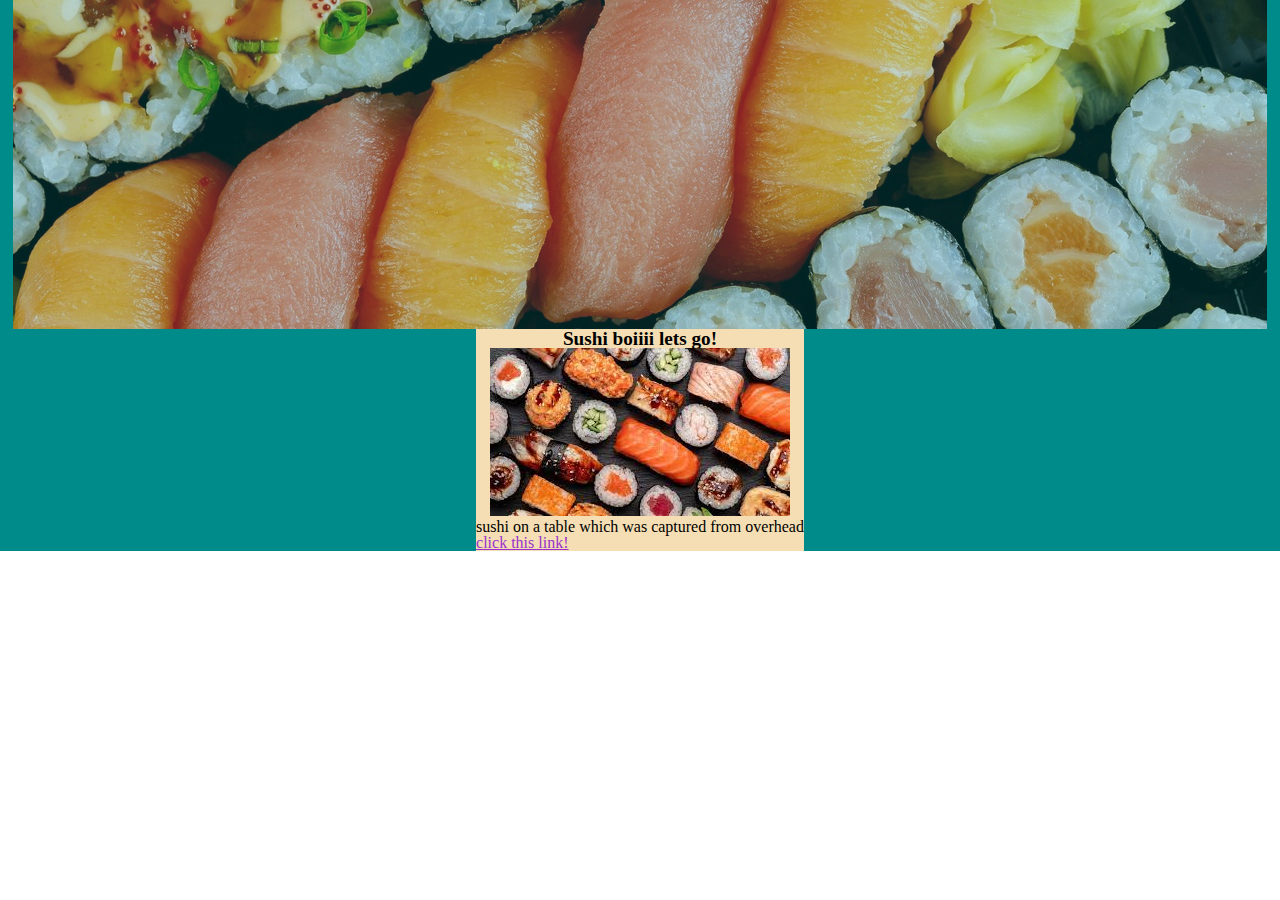
<file: front/index.html>
<!DOCTYPE html>
<html lang="en">

<head>
    <link rel="stylesheet" href="./css/reset.css" />
    <link rel="stylesheet" href="./css/standard.css" />
    <meta charset="UTF-8">
    <title>Sushi is Great!</title>
</head>

<body>
    <div class="container index-container-color">
        <img src="./resources/sushi_header_cropped.jpg" class="bannerimage" />
        <div class="content-box index-content-color">
            <h1 class="header-text-1">Sushi boiiii lets go!</h1>
            <div>
                <img src="./resources/sushi_on_table_overhead.jpg"
                    alt="this is a picture of sushi on a table taken from an overhead perspective" class="hero-image" />
            </div>
            <p>sushi on a table which was captured from overhead
                <br /><a class="page-link" href="die_by_sushi.html">click this link!</a>
            </p>
        </div>
    </div>
</body>

</html>
</file>
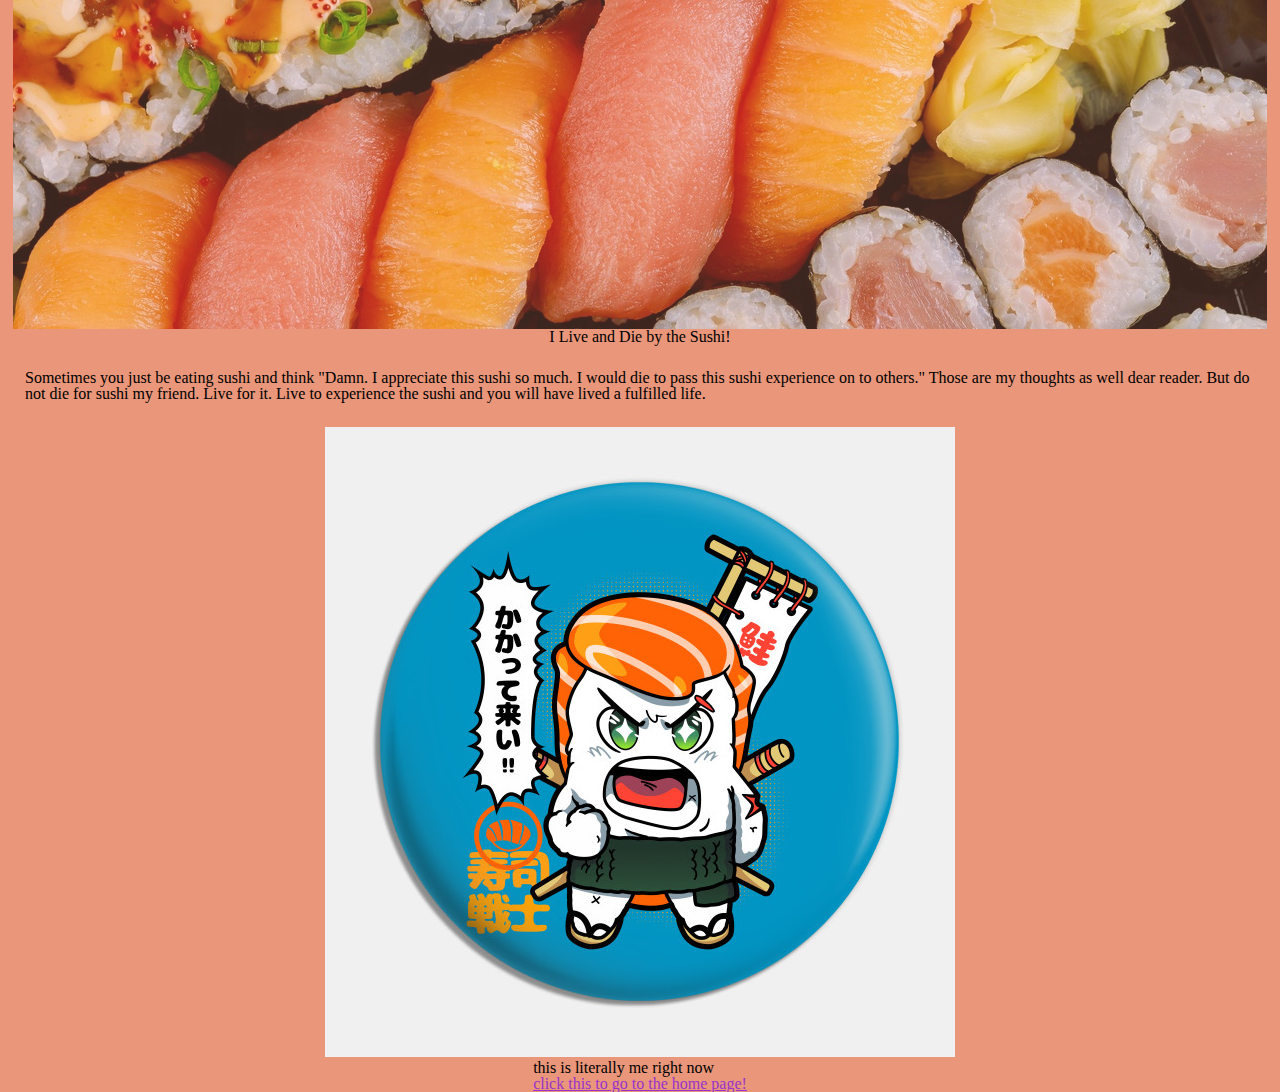
<file: front/die_by_sushi.html>
<!DOCTYPE html>
<html lang="en">

<head>
    <link rel="stylesheet" href="./css/reset.css" />
    <link rel="stylesheet" href="./css/standard.css" />
    <meta charset="UTF-8">
    <title>Sushi is Life!</title>
</head>

<body>
    <div class="container">
        <div class="content-box">
            <img src="./resources/sushi_header_cropped.jpg" class="bannerimage" />
            <h1 class="header1">I Live and Die by the Sushi!</h1>
            <p class="pad-25">Sometimes you just be eating sushi and think "Damn. I appreciate this sushi so much. I
                would die to
                pass
                this sushi experience on to others." Those are my thoughts as well dear reader. But do not die for
                sushi
                my friend. Live for it. Live to experience the sushi and you will have lived a fulfilled life.</p>
            <div>
                <img src="./resources/sushi_warrior.jpg" class="hero-image" />
            </div>
            <p>this is literally me right now
                <br /><a class="page-link" href="index.html">click this to go to the home page!</a>
            </p>
        </div>
    </div>
</body>

</html>
</file>
<file: front/css/standard.css>
.container {
    display: flex;
    flex-direction: column;
    background-color: mediumaquamarine;
    width: 100%;
    justify-content: center;
    align-items: center;
}

.index-container-color {
    background-color: darkcyan;
}

.header-text {
    font-size: larger;
    font-weight: bold;
}

.hero-image {
    max-width: 100%;
    height: auto;
}

.header-text-1 {
    font-size: larger;
    font-weight: bold;
}

.content-box {
    background-color: darksalmon;
    border: black;
    border-width: 30px;
    max-width: 1280px;
    display: flex;
    align-items: center;
    flex-direction: column;
}

.pad-25 {
    padding: 25px;
}

.index-content-color {
    background-color: wheat;
}

.page-link {
    color: darkorchid;
}

.page-link:hover {
    color: rgb(255, 72, 0);
}

body {
    height: 100vh;
}

.bannerimage {
    opacity: 0.75;
    display: block;
}

.text {
    width: 100%;
}
</file>
